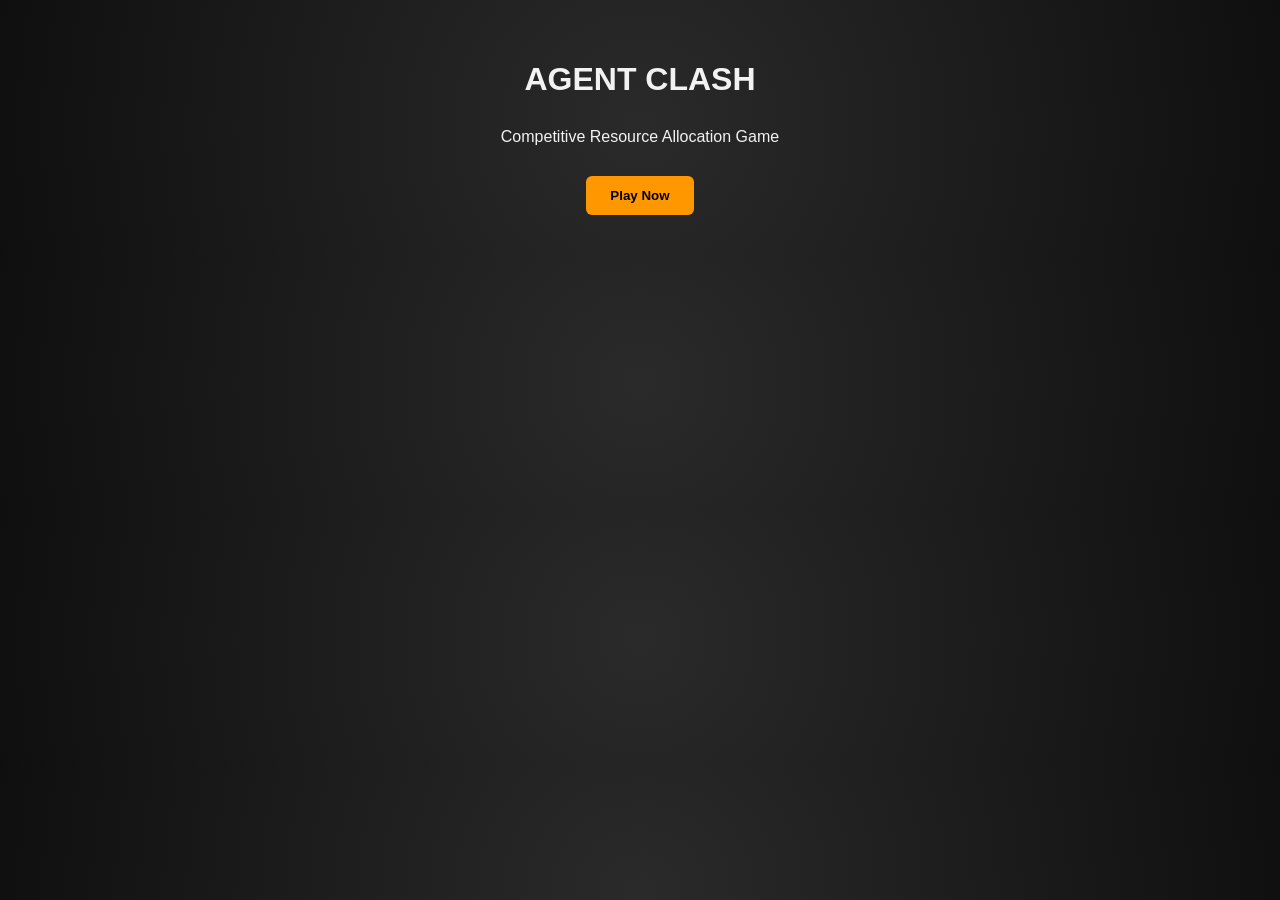
<file: index.html>
<!DOCTYPE html>
<html lang="en">
<head>
<meta charset="UTF-8">
<title>Agent Clash</title>

<style>
body {
    margin: 0;
    font-family: Arial, sans-serif;
    background: radial-gradient(circle, #2a2a2a, #0f0f0f);
    color: #f2f2f2;
}

.screen {
    display: none;
    max-width: 900px;
    margin: auto;
    padding: 40px;
}

.active { display: block; }

h1, h2 { text-align: center; }

button {
    background: #ff9800;
    border: none;
    padding: 12px 24px;
    border-radius: 6px;
    font-weight: bold;
    cursor: pointer;
}

.card {
    background: #1b1b1b;
    padding: 20px;
    border-radius: 10px;
    margin: 15px 0;
}

.center { text-align: center; margin-top: 30px; }

.bar {
    background: #333;
    height: 16px;
    border-radius: 10px;
    overflow: hidden;
}

.fill {
    background: #4caf50;
    height: 100%;
}
</style>
</head>

<body>

<div id="home" class="screen active">
    <h1>AGENT CLASH</h1>
    <p class="center">Competitive Resource Allocation Game</p>
    <div class="center">
        <button type="button" id="playBtn">Play Now</button>
    </div>
</div>

<div id="setup" class="screen">
    <h2>Game Setup</h2>
    <div class="card center">
        Players (1–5):
        <input id="players" type="number" min="1" max="5" value="2"><br><br>
        Rounds:
        <input id="rounds" type="number" min="1" max="10" value="5"><br><br>
        <button type="button" id="startBtn">Start Game</button>
    </div>
</div>

<div id="game" class="screen">
    <h2 id="roundTitle"></h2>
    <div id="gameArea"></div>
    <div class="center">
        <button type="button" id="endRoundBtn">End Round</button>
    </div>
</div>

<div id="result" class="screen">
    <h2>Final Results</h2>
    <div id="results"></div>
    <div class="center">
        <button type="button" id="againBtn">Play Again</button>
    </div>
</div>

<script>
document.addEventListener("DOMContentLoaded", () => {

    let players, rounds, currentRound;
    let resources = [], scores = [];
    const multiplier = 1.5;

    const screens = document.querySelectorAll(".screen");

    function go(id) {
        screens.forEach(s => s.classList.remove("active"));
        document.getElementById(id).classList.add("active");
    }

    document.getElementById("playBtn").onclick = () => go("setup");

    document.getElementById("startBtn").onclick = () => {
        players = +document.getElementById("players").value;
        rounds = +document.getElementById("rounds").value;
        currentRound = 1;
        resources = Array(players).fill(100);
        scores = Array(players).fill(0);
        renderRound();
        go("game");
    };

    document.getElementById("endRoundBtn").onclick = endRound;
    document.getElementById("againBtn").onclick = () => go("home");

    function renderRound() {
        document.getElementById("roundTitle").innerText = "Round " + currentRound;
        const area = document.getElementById("gameArea");
        area.innerHTML = "";

        resources.forEach((r, i) => {
            const percent = Math.min((r / 200) * 100, 100);
            area.innerHTML += `
                <div class="card">
                    Player ${i + 1} | Resources: ${r}
                    <div class="bar">
                        <div class="fill" style="width:${percent}%"></div>
                    </div>
                    Contribute:
                    <input type="number" id="p${i}" min="0" max="${r}" value="0">
                </div>
            `;
        });
    }

    function endRound() {
        let pool = 0;

        for (let i = 0; i < players; i++) {
            let c = +document.getElementById(`p${i}`).value;
            c = Math.min(c, resources[i]);
            resources[i] -= c;
            pool += c;
        }

        pool = Math.floor(pool * multiplier);
        const share = Math.floor(pool / players);

        for (let i = 0; i < players; i++) {
            resources[i] += share;
            scores[i] += resources[i];
        }

        currentRound++;
        currentRound > rounds ? showResults() : renderRound();
    }
    function showResults() {
        const res = document.getElementById("results");
        res.innerHTML = "";
        const winner = scores.indexOf(Math.max(...scores)) + 1;

        scores.forEach((s, i) => {
            res.innerHTML += <div class="card">Player ${i + 1}: ${s}</div>;
        });

        res.innerHTML += <h3 class="center">🏆 Winner: Player ${winner}</h3>;
        go("result");
    }
});
</script>

</body>
</html>
</file>
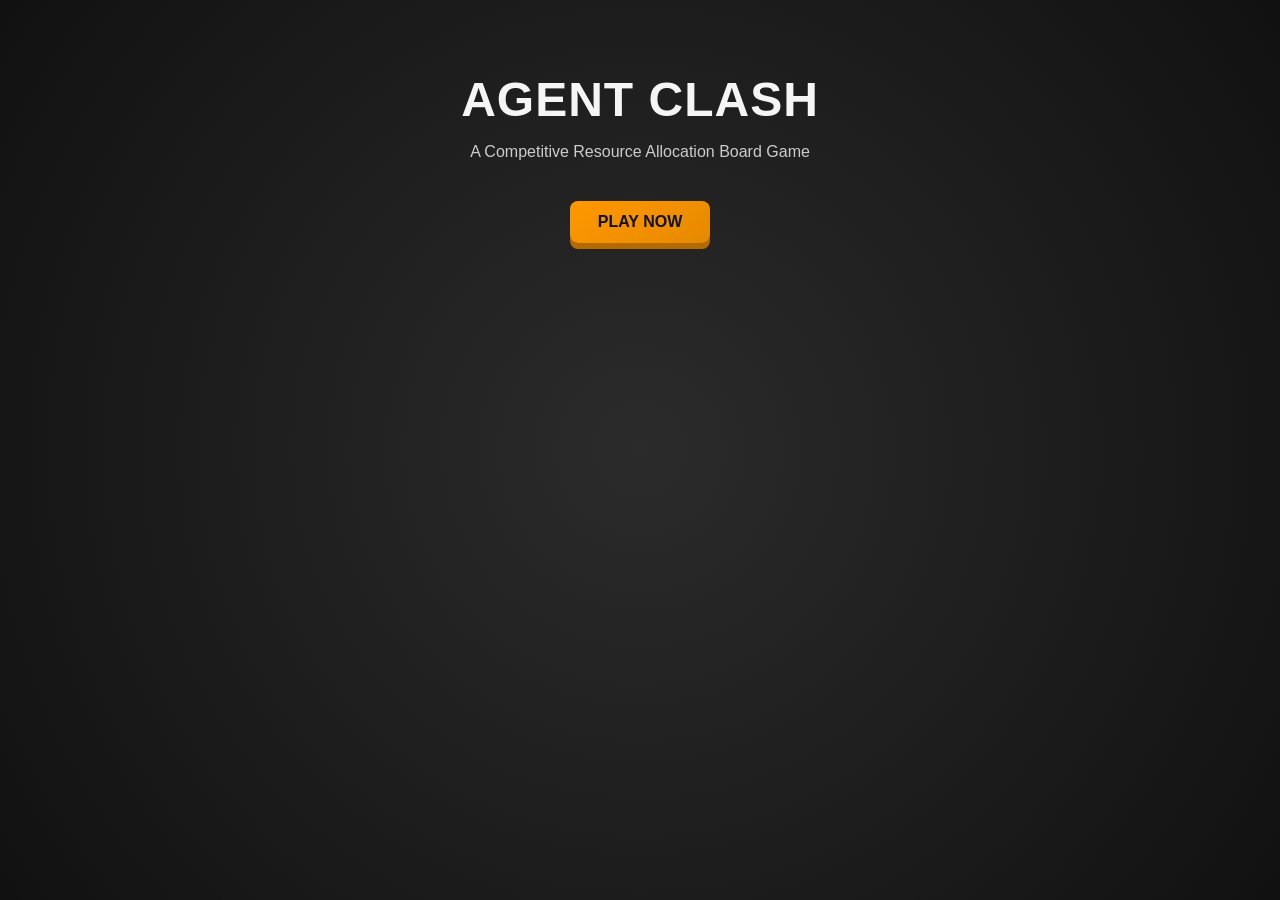
<file: templates/home.html>
<!DOCTYPE html>
<html>
<head>
    <title>Agent Clash</title>
    <link rel="stylesheet" href="/static/style.css">
</head>
<body>
<div class="container">
    <h1>AGENT CLASH</h1>
    <p class="subtitle">
        A Competitive Resource Allocation Board Game
    </p>

    <div class="center">
        <a href="/lobby"><button>PLAY NOW</button></a>
    </div>
</div>
</body>
</html>
</file>
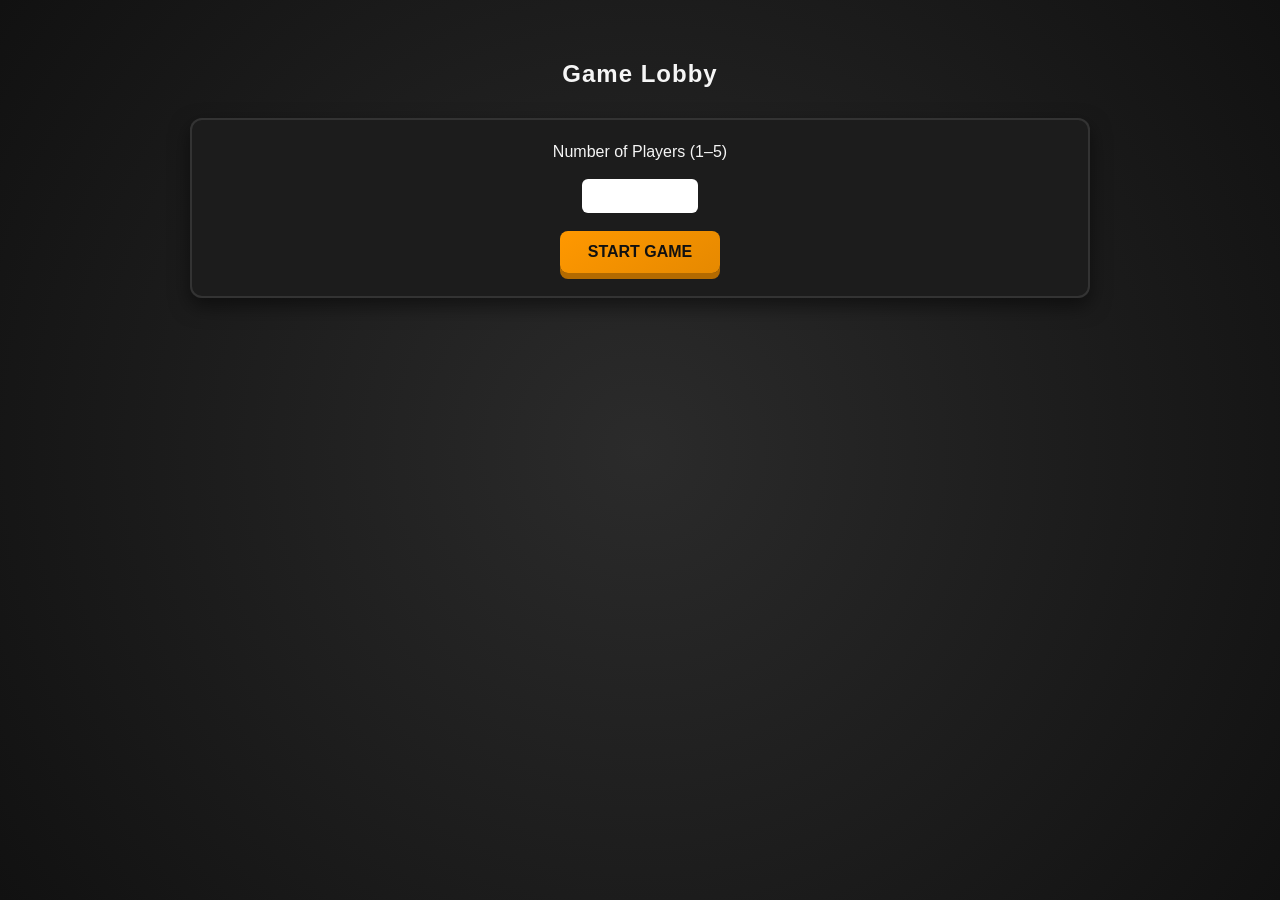
<file: templates/lobby.html>
<!DOCTYPE html>
<html>
<head>
    <title>Game Setup</title>
    <link rel="stylesheet" href="/static/style.css">
</head>
<body>
<div class="container">
    <h2>Game Lobby</h2>

    <div class="card center">
        <form method="post">
            <label>Number of Players (1–5)</label><br><br>
            <input type="number" name="players" min="1" max="5" required>
            <br><br>
            <button type="submit">START GAME</button>
        </form>
    </div>
</div>
</body>
</html>
</file>
<file: static/style.css>
/* ====== GLOBAL ====== */
body {
    margin: 0;
    font-family: "Segoe UI", Arial, sans-serif;
    background: radial-gradient(circle at center, #2b2b2b, #111);
    color: #f5f5f5;
    min-height: 100vh;
}

/* ====== CONTAINER ====== */
.container {
    max-width: 900px;
    margin: auto;
    padding: 40px;
}

/* ====== HEADINGS ====== */
h1, h2, h3 {
    text-align: center;
    letter-spacing: 1px;
}

h1 {
    font-size: 3rem;
    margin-bottom: 10px;
}

.subtitle {
    text-align: center;
    color: #ccc;
    margin-bottom: 40px;
}

/* ====== BUTTONS ====== */
button {
    background: linear-gradient(145deg, #ff9800, #e68900);
    border: none;
    padding: 12px 28px;
    font-size: 1rem;
    font-weight: bold;
    border-radius: 8px;
    cursor: pointer;
    color: #111;
    box-shadow: 0 6px 0 #b36a00;
    transition: all 0.15s ease;
}

button:hover {
    transform: translateY(2px);
    box-shadow: 0 4px 0 #b36a00;
}

button:active {
    transform: translateY(6px);
    box-shadow: 0 0 0 #b36a00;
}

/* ====== CARDS (BOARD GAME FEEL) ====== */
.card {
    background: #1c1c1c;
    border-radius: 12px;
    padding: 25px;
    margin: 20px 0;
    box-shadow: inset 0 0 0 2px #333, 0 8px 20px rgba(0,0,0,0.5);
}

/* ====== INPUTS ====== */
input[type="number"] {
    width: 100px;
    padding: 8px;
    border-radius: 6px;
    border: none;
    font-size: 1rem;
}

/* ====== RESOURCE BAR ====== */
.resource-bar {
    background: #333;
    border-radius: 10px;
    overflow: hidden;
    height: 18px;
    margin: 8px 0 15px;
}

.resource-fill {
    height: 100%;
    background: linear-gradient(90deg, #4caf50, #8bc34a);
}

/* ====== PLAYER LABEL ====== */
.player-title {
    font-weight: bold;
    margin-bottom: 5px;
}

/* ====== CENTER ====== */
.center {
    text-align: center;
    margin-top: 30px;
}
</file>
